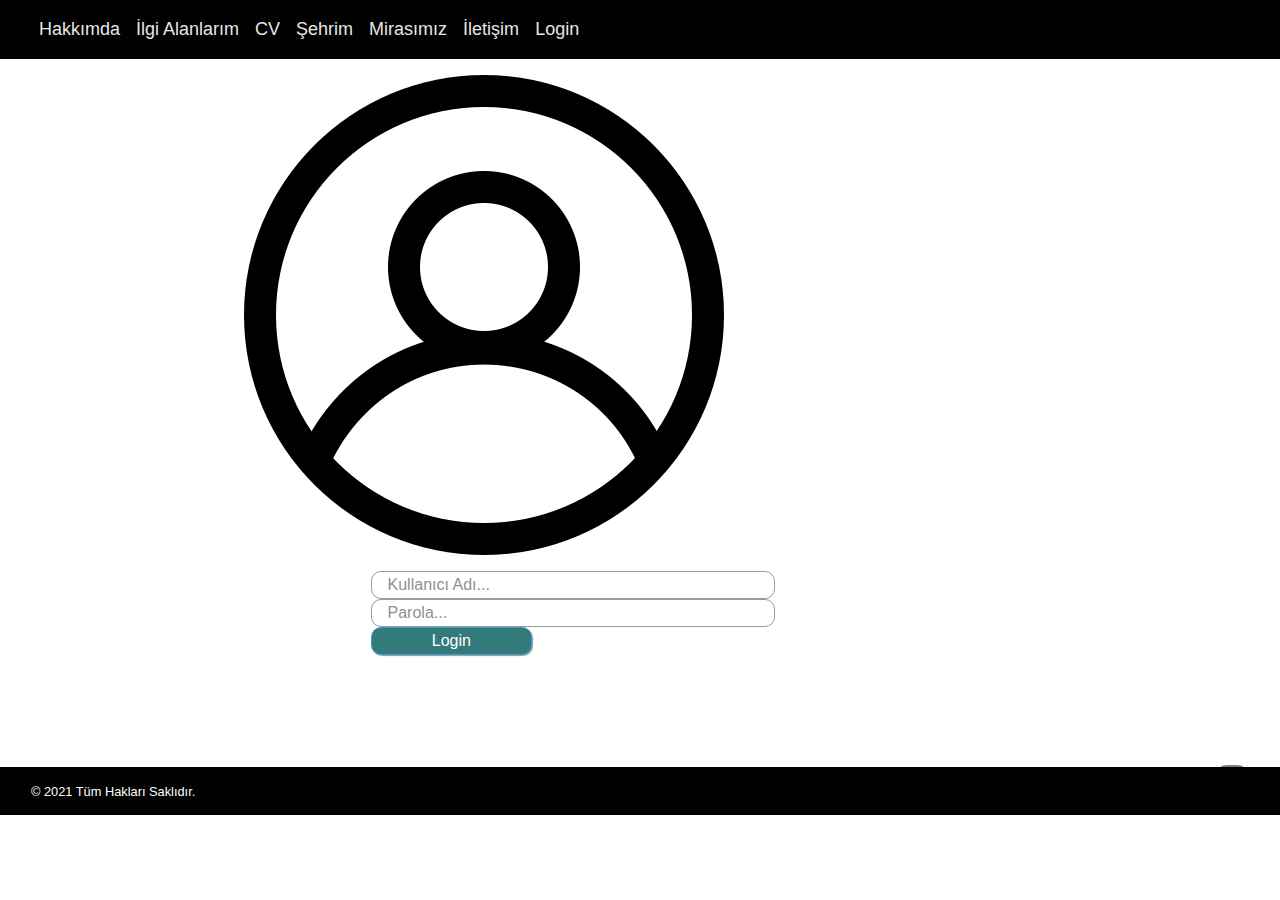
<file: login.html>
<!doctype html>
<html lang="tr-TR">
  <head>
    <!-- Required meta tags -->
    <meta charset="utf-8">
    <meta name="viewport" content="width=device-width, initial-scale=1, shrink-to-fit=no">
    
    <link rel="stylesheet" href="css/stil.css">
    <link rel="stylesheet" href="css/login.css">
    
    <!-- Bootstrap CSS -->
<link rel="stylesheet" href="https://stackpath.bootstrapcdn.com/bootstrap/4.4.1/css/bootstrap.min.css" integrity="sha384-Vkoo8x4CGsO3+Hhxv8T/Q5PaXtkKtu6ug5TOeNV6gBiFeWPGFN9MuhOf23Q9Ifjh" crossorigin="anonymous">

    <title>Login</title>
  </head>
  <body>
    <div class="container-fluid header cizgi" id="top">
        <nav class="navbar navbar-expand-lg">            
            <button class="navbar-toggler" type="button" data-toggle="collapse" data-target="#navbarNav" >
                <p>|||</p>
			</button>
            <div class="collapse navbar-collapse" id="navbarNav">
              <ul class="navbar-nav">
                <li class="nav-item active">
                  <a class="nav-link" href="hakkimda.html">Hakkımda</a>
                </li>
				<li class="nav-item">
                    <a class="nav-link" href="ilgialanlarim.html">İlgi Alanlarım</a>
                </li>
                <li class="nav-item">
                  <a class="nav-link" href="cv.html">CV</a>
                </li>
                <li class="nav-item">
                  <a class="nav-link" href="sehrim.html">Şehrim</a>
                </li>
				<li class="nav-item">
                    <a class="nav-link" href="mirasimiz.html">Mirasımız</a>
                </li>
                <li class="nav-item">
                    <a class="nav-link" href="iletisim.html">İletişim</a>
                </li>
                <li class="nav-item">
                    <a class="nav-link" href="login.html">Login</a>
                </li>
              </ul>
            </div>
            
        </nav>        
    </div>
    <div class="container-fluid govde">
        <div class="row row_resim">
            <div class="col-md-2"></div>
            <div class="col-md-8">
                <img src="img/login.png" alt="">
            </div>
            <div class="col-md-2"></div>
        </div>
        <div class="row">
            <div class="col-md-2"></div>
            <div class="col-md-8">
                <form action="php/login.php" method="POST" name="form" onsubmit="return loginDenetle()">
                    <div class="row row_text">
                        <div class="col-md-2"></div>
                        <div class="col-md-8 text_div"><input type="email" name="kullaniciAdi" id="kullaniciAdi" class="text" placeholder="Kullanıcı Adı..."></div>
                        <div class="col-md-2"></div>
                    </div>
                    <div class="row row_text">
                        <div class="col-md-2"></div>
                        <div class="col-md-8 text_div"><input type="password" name="parola" id="parola" class="text" placeholder="Parola..."></div>
                        <div class="col-md-2"></div>
                    </div>
                    <div class="row row_text">
                        <div class="col-md-2"></div>
                        <div class="col-md-8 text_div"><button type="submit" class="button" id="login" name="login">Login</button></div>
                        <div class="col-md-2"></div>
                    </div>
                </form> 
            </div>
        </div>
        <div class="col-md-2"></div>
            <div class="row">
                <div class="col-md-4"></div>
                <div class="col-md-4 hata" id="hata"></div>
                <div class="col-md-4"></div>
            </div>
            <script src="js/login.js"></script>
		</div>
    </div>
    <a href="#top"><div class="yukari"></div></a>
    <div class="container-fluid footer">
        <p><small>© 2021 Tüm Hakları Saklıdır.</small></p>
    </div>
    
    <script src="https://code.jquery.com/jquery-3.4.1.slim.min.js" integrity="sha384-J6qa4849blE2+poT4WnyKhv5vZF5SrPo0iEjwBvKU7imGFAV0wwj1yYfoRSJoZ+n" crossorigin="anonymous"></script>
    <script src="https://cdn.jsdelivr.net/npm/popper.js@1.16.0/dist/umd/popper.min.js" integrity="sha384-Q6E9RHvbIyZFJoft+2mJbHaEWldlvI9IOYy5n3zV9zzTtmI3UksdQRVvoxMfooAo" crossorigin="anonymous"></script>
    <script src="https://stackpath.bootstrapcdn.com/bootstrap/4.4.1/js/bootstrap.min.js" integrity="sha384-wfSDF2E50Y2D1uUdj0O3uMBJnjuUD4Ih7YwaYd1iqfktj0Uod8GCExl3Og8ifwB6" crossorigin="anonymous"></script>
 
  </body>
</html>
</file>
<file: css/stil.css>
.header{
    background-color: rgb(1, 1, 1);
}
.header a{
    color: white;
    opacity: 0.9;
    font-size: 18px;
}
.header a:hover{
    text-shadow: 1px  white;
    opacity: 1;
    transition: all 0.1s linear;
    color: white;
}
.ben{
	text-align: center;
    padding-top: 2rem;
}
.ben img{
    width: 10rem;
    height: 10rem;
    border-radius: 50%;
}
.giris{
	background-color: rgb(255, 255, 255);
    padding: 10px;
    text-align: center;
    border: 0px solid;
    border-radius: 10px;
    margin: 2rem 1rem;
}
.kutu{
	background-color: rgb(146, 206, 255);
    height: 10em;
    padding: 0;
    opacity: 0.9;
   
}


.resim{
	padding-right:1rem;
    height: 10em;
    
    margin: 0;
}
.resim img{
    width: 100%;
    height: 100%;
    border-radius: 0px;
}

.yazi{
    padding-top: 1.5rem;
	padding-right: 1rem;
    height: 10em;
    border-bottom: 1px solid;
    border-right: 1px solid;
    
    box-shadow: 1px 1px 1px gray;
    margin: 0;
}
.yazi p{
    text-align: justify;
}
.yazi a{
    color: black;
}
.yazi a:hover{
    text-decoration: none;
}
.hobi-row{
    margin: 8rem 0;
}
.footer{
    height: 3em;
    background-color: rgb(1, 1, 1);
}
.footer p{
    height: 100%;
    line-height: 3em;
    padding-left: 1rem;
    color: white;
}
.yukari{
    position: fixed;
    top: 85%;
    left: 95%;
    z-index: 1000;
    width: 2rem;
    height: 2rem;
    border-radius: 10px;
    background-color: rgb(1, 1, 1);
    opacity: 0.5;
    text-align: center;
    line-height: 2rem;
    color: white;
}
.yukari:hover{
    opacity: 1;
}


@media screen and (max-width: 760px){
    .kutu:not(:last-child){
        margin-bottom: 12em;
    }
    .hobi-row{
        margin-bottom: 12em;
    }
}
</file>
<file: css/login.css>
.govde{
   
    min-height: 30rem;
    
}
.row-resim{
    text-align: center;
    margin-top: 5rem;
    margin-bottom: 1rem;
}
.row-resim img{
    width: 150px;
    height: 150px;
    border-radius: 50%;
    opacity: 0.8;
}
.text{
    width: 75%;
    border: 1px solid gray;
    padding-left: 1rem;
    opacity: 0.8;
    border-radius: 10px;
}
.text:hover{
    opacity: 1;
    box-shadow: 1px 1px 1px gray;
    transition: all 0.1s linear;
}
.text-div{
    text-align: center;
}
.row-text{
    margin-top: 1rem;
}
.button{
    width: 30%;
    border: 1px solid rgb(10, 135, 205);
    border-radius: 10px;
    background-color: rgb(1, 90, 90);
    color: white;
    box-shadow: 1px 1px 1px gray;
    opacity: 0.8;
}
.button:hover{
    opacity: 1;
    box-shadow: 2px 2px 2px rgb(1, 1, 1);
    transition: all 0.1s linear;
}
.hata{
    height: 5rem;
    border: 1px solid rgb(7, 135, 200);
    border-radius: 10px;
    box-shadow: 1px 1px 1px rgb(1, 90, 90);
    margin-top: 2rem;
    visibility: hidden;
    line-height: 5rem;
    text-align: center;
    color: rgb(1, 90, 90);
}
</file>
